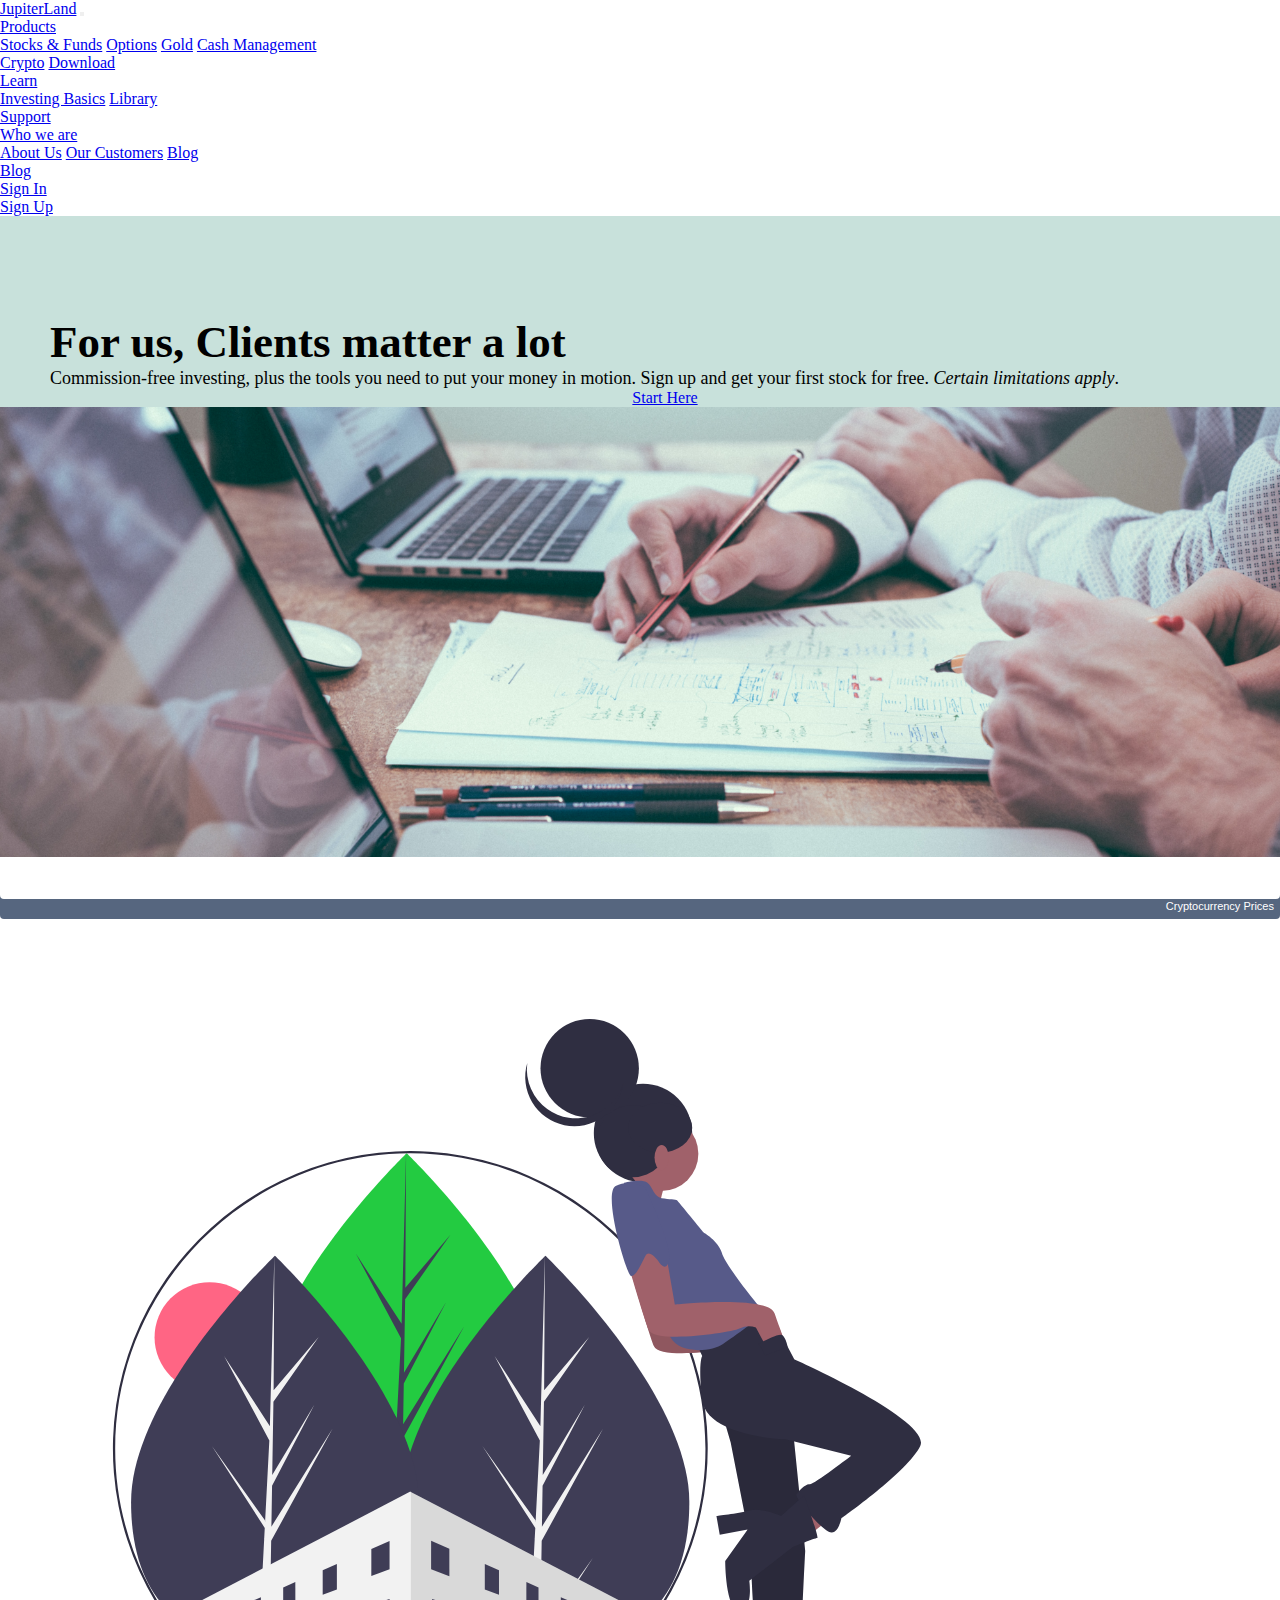
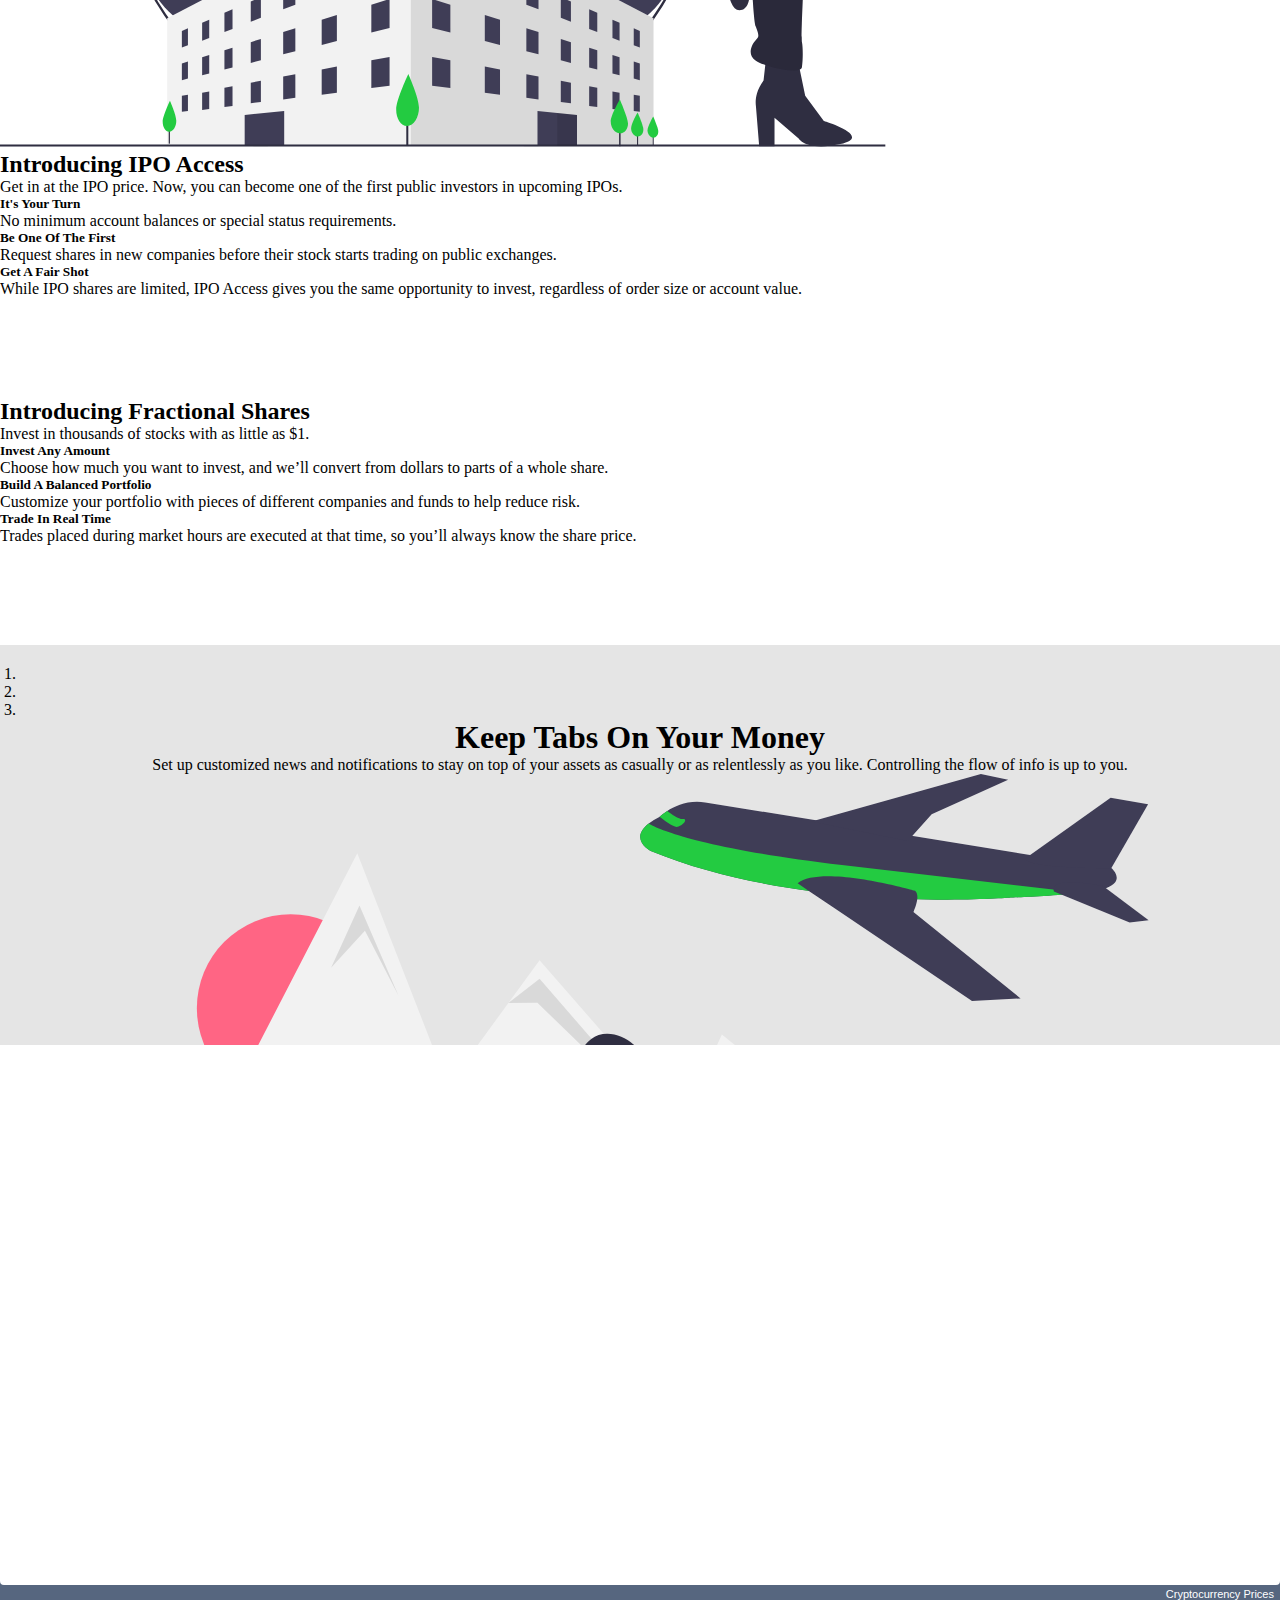
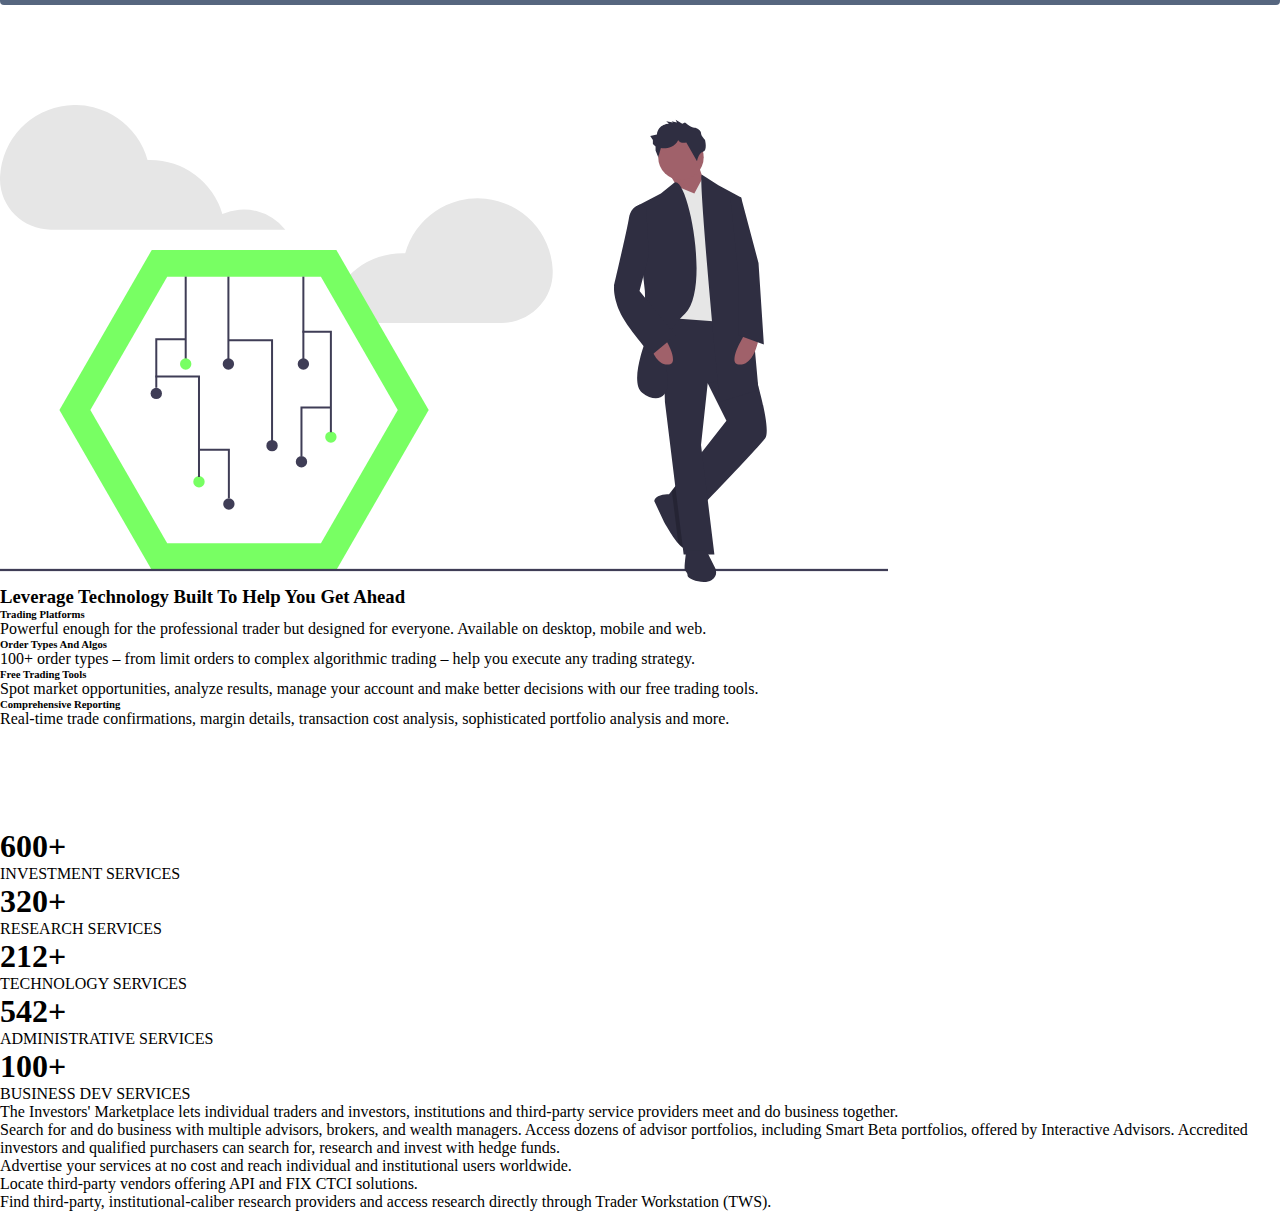
<file: index.html>
<!DOCTYPE html>
<html>
<head>
	<meta charset="utf-8">
	<!doctype html>
	<html lang="en">
	<head>
		<!-- Required meta tags -->
		<meta charset="utf-8">
		<meta http-equiv="X-UA-Compatible" content="IE=edge">
		<meta name="viewport" content="width=device-width, initial-scale=1">

		<!-- bootstrap 4.6 -->
		<link rel="stylesheet" href="https://cdn.jsdelivr.net/npm/bootstrap@4.6.0/dist/css/bootstrap.min.css" integrity="sha384-B0vP5xmATw1+K9KRQjQERJvTumQW0nPEzvF6L/Z6nronJ3oUOFUFpCjEUQouq2+l" crossorigin="anonymous">
		<script src="https://cdn.jsdelivr.net/npm/bootstrap@4.6.0/dist/js/bootstrap.bundle.min.js" integrity="sha384-Piv4xVNRyMGpqkS2by6br4gNJ7DXjqk09RmUpJ8jgGtD7zP9yug3goQfGII0yAns" crossorigin="anonymous"></script>

		<!-- google fonts -->
		<link rel="preconnect" href="https://fonts.googleapis.com">
		<link rel="preconnect" href="https://fonts.gstatic.com" crossorigin>
		<link href="https://fonts.googleapis.com/css2?family=BioRhyme&display=swap" rel="stylesheet">

		<!-- font awesome -->
		<link rel="stylesheet" href="https://pro.fontawesome.com/releases/v5.10.0/css/all.css" integrity="sha384-AYmEC3Yw5cVb3ZcuHtOA93w35dYTsvhLPVnYs9eStHfGJvOvKxVfELGroGkvsg+p" crossorigin="anonymous"/>

		<link rel="stylesheet" href="assets/css/style.css">
		<link rel="favicon" type="image/svg" href="assets/images/bg1.svg">

		<title>JupiterLand | Home</title>
	</head>
	<body>
		<section class="main-section">
			<nav class="navbar navbar-expand-lg navbar-dark bg-dark">
				<a class="navbar-brand" href="index.html">JupiterLand</a>
				<button class="navbar-toggler" type="button" data-toggle="collapse" data-target="#navbar" aria-controls="navbarSupportedContent" aria-expanded="false" aria-label="Toggle navigation">
					<span class="navbar-toggler-icon"></span>
				</button>

				<div class="collapse navbar-collapse" id="navbar">
					<ul class="navbar-nav ml-auto">
						<li class="nav-item dropdown">
							<a class="nav-link dropdown-toggle" href="#" id="navbarDropdown" role="button" data-toggle="dropdown" aria-haspopup="true" aria-expanded="false">
								Products
							</a>
							<div class="dropdown-menu" aria-labelledby="navbarDropdown">
								<a class="dropdown-item" href="#">Stocks & Funds</a>
								<a class="dropdown-item" href="#">Options</a>
								<a class="dropdown-item" href="#">Gold</a>
								<a class="dropdown-item" href="#">Cash Management</a>
								<div class="dropdown-divider"></div>
								<a class="dropdown-item" href="#">Crypto</a>
								<a class="dropdown-item" href="#">Download</a>
							</div>
						</li>
						<li class="nav-item dropdown">
							<a class="nav-link dropdown-toggle" href="#" id="navbarDropdown" role="button" data-toggle="dropdown" aria-haspopup="true" aria-expanded="false">
								Learn
							</a>
							<div class="dropdown-menu" aria-labelledby="navbarDropdown">
								<a class="dropdown-item" href="#">Investing Basics</a>
								<a class="dropdown-item" href="#">Library</a>
							</div>
						</li>
						<li class="nav-item">
							<a class="nav-link" href="#">Support</a>
						</li>
						<li class="nav-item dropdown">
					        <a class="nav-link dropdown-toggle" href="#" id="navbarDropdown" role="button" data-toggle="dropdown" aria-haspopup="true" aria-expanded="false">
					          Who we are
					        </a>
					        <div class="dropdown-menu" aria-labelledby="navbarDropdown">
					          <a class="dropdown-item" href="#">About Us</a>
					          <a class="dropdown-item" href="#">Our Customers</a>
					          <a class="dropdown-item" href="#">Blog</a>
					          <div class="dropdown-divider"></div>
					          <a class="dropdown-item" href="#">Blog</a>
					        </div>
					      </li>
						<li class="nav-item">
							<a class="nav-link text-success" href="login.php">Sign In</a>
						</li>
						<li class="nav-item">
							<a class="nav-link text-warning" href="register.php">Sign Up</a>
						</li>
					</ul>
				</div>
			</nav>
			
			<div class="row">
				
				<div class="main-text col-md-6">
					<div class="container">
						<h1>For us, Clients matter a lot</h1>
						<p>
							Commission-free investing, plus the tools you need to put your money in motion. Sign up and get your first stock for free. <em>Certain limitations apply</em>.
						</p>
						<center>
							<a href="register.php" class="btn act-btn btn-lg btn-success text-warning mt-5">Start Here</a>
						</center>
					</div>
					
				</div>
				<div class="main-section-bg col"></div>
			</div>
			
		</section>
		<!-- widget -->
		<div style="height:62px; background-color: #FFFFFF; overflow:hidden; box-sizing: border-box; border-radius: 4px; text-align: right; line-height:14px; block-size:62px; font-size: 12px; font-feature-settings: normal; text-size-adjust: 100%; box-shadow: inset 0 -20px 0 0 #56667F;padding:1px;padding: 0px; margin: 0px; width: 100%;"><div style="height:40px; padding:0px; margin:0px; width: 100%;"><iframe src="https://widget.coinlib.io/widget?type=horizontal_v2&theme=light&pref_coin_id=1505&invert_hover=" width="100%" height="36px" scrolling="auto" marginwidth="0" marginheight="0" frameborder="0" border="0" style="border:0;margin:0;padding:0;"></iframe></div><div style="color: #FFFFFF; line-height: 14px; font-weight: 400; font-size: 11px; box-sizing: border-box; padding: 2px 6px; width: 100%; font-family: Verdana, Tahoma, Arial, sans-serif;"><a href="https://coinlib.io" target="_blank" style="font-weight: 500; color: #FFFFFF; text-decoration:none; font-size:11px">Cryptocurrency Prices</a></div></div>
		<section class="features">
			<div class="row">
				<div class="col-md-6 features-bg">
					<img src="assets/images/bg1.svg" class="w-100" alt="">
				</div>
				<div class="col features-text">
					<h2>					
						Introducing IPO Access
					</h2>
					<p>
						Get in at the IPO price. Now, you can become one of the first public investors in upcoming IPOs.
					</p>
					<div class="row mt-5">
						<div class="col-2 text-center"><i class="fas fa-medal"></i></div>
						<div class="col">
							<h5>
								It's Your Turn
							</h5>
							<p>
								No minimum account balances or special status requirements.
							</p>
						</div>
					</div>
					<div class="row mt-5">
						<div class="col-2 text-center"><i class="far fa-bell"></i></div>
						<div class="col">
							<h5>
								Be one of the first
							</h5>
							<p>
								Request shares in new companies before their stock starts trading on public exchanges.
							</p>
						</div>
					</div>
					<div class="row mt-5">
						<div class="col-2 text-center"><i class="fas fa-balance-scale"></i></div>
						<div class="col">
							<h5>
								Get a fair shot
							</h5>
							<p>
								While IPO shares are limited, IPO Access gives you the same opportunity to invest, regardless of order size or account value.
							</p>
						</div>
					</div>
				</div>
			</div>
		</section>

		<section class="shares container-fluid">
			<h2>
				Introducing Fractional Shares
			</h2>
			<p>
				Invest in thousands of stocks with as little as $1.
			</p>
			<div class="row mt-5">
				<div class="col-md-3">
					<h5>Invest Any Amount</h5>
					<p>
						Choose how much you want to invest, and we’ll convert from dollars to parts of a whole share.
					</p>
				</div>
				<div class="col-md-3">
					<h5>Build a Balanced Portfolio</h5>
					<p>
						Customize your portfolio with pieces of different companies and funds to help reduce risk.
					</p>
				</div>
				<div class="col-md-3">
					<h5>Trade in Real Time</h5>
					<p>
						Trades placed during market hours are executed at that time, so you’ll always know the share price.
					</p>
				</div>
			</div>
		</section>

		<section class="slider">
			<div id="carouselExampleIndicators" class="carousel slide" data-ride="carousel">
				<ol class="carousel-indicators">
					<li data-target="#carouselExampleIndicators" data-slide-to="0" class="active"></li>
					<li data-target="#carouselExampleIndicators" data-slide-to="1"></li>
					<li data-target="#carouselExampleIndicators" data-slide-to="2"></li>
				</ol>
				<div class="carousel-inner">
					<div class="carousel-item active">
						<div class="row">
							<div class="col">
								<h1>Keep Tabs on Your Money</h1>
								<p>
									Set up customized news and notifications to stay on top of your assets as casually or as relentlessly as you like. Controlling the flow of info is up to you.
								</p>
							</div>
							<div class="col-md-6 slider-img">
								<img src="assets/images/bg3.svg" alt="">
							</div>
						</div>
					</div>
					<div class="carousel-item">
						<div class="row">
							<div class="col">
								<h1>Manage Your Portfolio</h1>
								<p>
									Keep your portfolio in your pocket. Everything you need to manage your assets is available in a single app.
								</p>
							</div>
							<div class="col-md-6 slider-img">
								<img src="assets/images/bg5.svg" alt="">
							</div>
						</div>
					</div>
					<div class="carousel-item">
						<div class="row">
							<div class="col">
								<h1>Learn As You Grow</h1>
								<p>
									Our goal is to make investing in financial markets more affordable, more intuitive, and more fun, no matter how much experience you have (or don’t have).
								</p>
							</div>
							<div class="col-md-6 slider-img">
								<img src="assets/images/bg4.svg" alt="">
							</div>
						</div>
					</div>
				</div>
			</div>
		</section>

		<!-- widget 2 -->

		<div style="height:560px; width: 100%; background-color: #FFFFFF; overflow:hidden; box-sizing: border-box; border-radius: 4px; text-align: right; line-height:14px; font-size: 12px; font-feature-settings: normal; text-size-adjust: 100%; box-shadow: inset 0 -20px 0 0 #56667F;padding:1px;padding: 0px; margin: 0px; width: 100%;"><div style="height:540px; padding:0px; margin:0px; width: 100%;"><iframe src="https://widget.coinlib.io/widget?type=chart&theme=light&coin_id=859&pref_coin_id=1505" width="100%" height="536px" scrolling="auto" marginwidth="0" marginheight="0" frameborder="0" border="0" style="border:0;margin:0;padding:0;line-height:14px;"></iframe></div><div style="color: #FFFFFF; line-height: 14px; font-weight: 400; font-size: 11px; box-sizing: border-box; padding: 2px 6px; width: 100%; font-family: Verdana, Tahoma, Arial, sans-serif;"><a href="https://coinlib.io" target="_blank" style="font-weight: 500; color: #FFFFFF; text-decoration:none; font-size:11px">Cryptocurrency Prices</a></div></div>

		<!-- /widget 2 -->

		<section class="features2 container-fluid">
			<div class="row">
				<div class="col-md-6 features2-image">
					<img src="assets/images/bg6.svg" class="w-100" alt="">
				</div>
				<div class="col features2-text">
					<h3>
						Leverage Technology Built to Help You Get Ahead
					</h3>
					<div class="row">
						<div class="col-md-6">
							<h6>Trading Platforms</h6>
							<p>
								Powerful enough for the professional trader but designed for everyone. Available on desktop, mobile and web.
							</p>
						</div>
						<div class="col-md-6">
							<h6>Order Types and Algos</h6>
							<p>
								100+ order types – from limit orders to complex algorithmic trading – help you execute any trading strategy.
							</p>
						</div>
						<div class="col-md-6">
							<h6>Free Trading Tools</h6>
							<p>
								Spot market opportunities, analyze results, manage your account and make better decisions with our free trading tools.
							</p>
						</div>
						<div class="col-md-6">
							<h6>Comprehensive Reporting</h6>
							<p>
								Real-time trade confirmations, margin details, transaction cost analysis, sophisticated portfolio analysis and more.
							</p>
						</div>
					</div>
				</div>
			</div>
		</section>
		<section class="marketplace container-fluid">
			<div class="row text-center justify-content-between">
				<div class="col-6 col-md-2">
					<h1 class="text-danger">600+</h1>
					<p>INVESTMENT SERVICES</p>
				</div>
				<div class="col-6 col-md-4 col-lg-2">
					<h1 class="text-danger">320+</h1>
					<p>RESEARCH SERVICES</p>
				</div>
				<div class="col-6 col-md-4 col-lg-2">
					<h1 class="text-danger">212+</h1>
					<p>TECHNOLOGY SERVICES</p>
				</div>
				<div class="col-6 col-md-4 col-lg-2">
					<h1 class="text-danger">542+</h1>
					<p>ADMINISTRATIVE SERVICES</p>
				</div>
				<div class="col-6 col-md-4 col-lg-2">
					<h1 class="text-danger">100+</h1>
					<p>BUSINESS DEV SERVICES</p>
				</div>
			</div>
			<article class="container">
				<p>
					The Investors' Marketplace lets individual traders and investors, institutions and third-party service providers meet and do business together.
					<br>
					Search for and do business with multiple advisors, brokers, and wealth managers. Access dozens of advisor portfolios, including Smart Beta portfolios, offered by Interactive Advisors. Accredited investors and qualified purchasers can search for, research and invest with hedge funds.
				</p>
				<ul>
					<li>
						Advertise your services at no cost and reach individual and institutional users worldwide.
					</li>
					<li>
						Locate third-party vendors offering API and FIX CTCI solutions.
					</li>
					<li>
						Find third-party, institutional-caliber research providers and access research directly through Trader Workstation (TWS).
					</li>
				</ul>
			</article>
		</section>

		<!-- JavaScript -->

		<script src="https://code.jquery.com/jquery-3.5.1.slim.min.js" integrity="sha384-DfXdz2htPH0lsSSs5nCTpuj/zy4C+OGpamoFVy38MVBnE+IbbVYUew+OrCXaRkfj" crossorigin="anonymous"></script>
		<script src="https://cdn.jsdelivr.net/npm/popper.js@1.16.1/dist/umd/popper.min.js" integrity="sha384-9/reFTGAW83EW2RDu2S0VKaIzap3H66lZH81PoYlFhbGU+6BZp6G7niu735Sk7lN" crossorigin="anonymous"></script>
		<script src="https://cdn.jsdelivr.net/npm/bootstrap@4.6.0/dist/js/bootstrap.min.js" integrity="sha384-+YQ4JLhjyBLPDQt//I+STsc9iw4uQqACwlvpslubQzn4u2UU2UFM80nGisd026JF" crossorigin="anonymous"></script>

	</body>
	</html>
	<title></title>
	<link rel="stylesheet" href="">
</head>
<body>
	
</body>
</html>
</file>
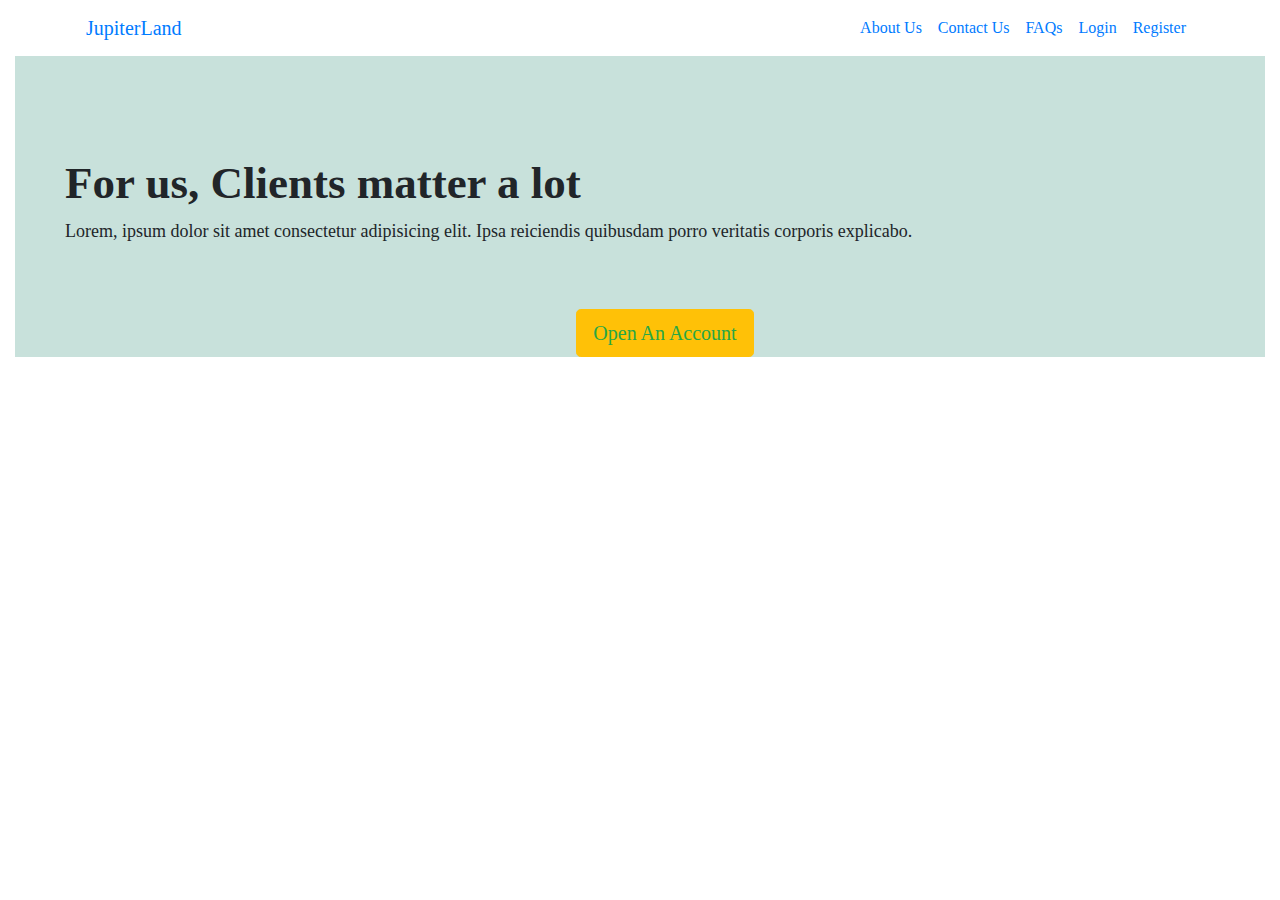
<file: template.html>
<!doctype html>
<html lang="en">
<head>
	<!-- Required meta tags -->
	<meta charset="utf-8">
	<meta http-equiv="X-UA-Compatible" content="IE=edge">
	<meta name="viewport" content="width=device-width, initial-scale=1">

	<!-- bootstrap 4 -->
	<link rel="stylesheet" href="https://maxcdn.bootstrapcdn.com/bootstrap/4.0.0/css/bootstrap.min.css" integrity="sha384-Gn5384xqQ1aoWXA+058RXPxPg6fy4IWvTNh0E263XmFcJlSAwiGgFAW/dAiS6JXm" crossorigin="anonymous">

	<!-- font awesome -->
	<link rel="stylesheet" href="https://pro.fontawesome.com/releases/v5.10.0/css/all.css" integrity="sha384-AYmEC3Yw5cVb3ZcuHtOA93w35dYTsvhLPVnYs9eStHfGJvOvKxVfELGroGkvsg+p" crossorigin="anonymous"/>

	<link rel="stylesheet" href="assets/css/style.css">

	<title>jupiterland | Home</title>
</head>
<body class="container-fluid">
	<section class="main-section">
		<nav class="navbar navbar-expand-lg container">
			<a class="navbar-brand" href="#">JupiterLand</a>
			<button class="navbar-toggler" type="button" data-toggle="collapse" data-target="#navbar" aria-controls="navbar" aria-expanded="false" aria-label="Toggle navigation">
				<span class="navbar-toggler-icon"></span>
			</button>

			<div class="collapse navbar-collapse d-flex justify-content-end" id="navbar">
				<ul class="navbar-nav">
					<li class="nav-item active">
						<a class="nav-link" href="#">About Us <span class="sr-only">(current)</span></a>
					</li>
					<li class="nav-item">
						<a class="nav-link" href="#">Contact Us</a>
					</li>
					<li class="nav-item">
						<a class="nav-link" href="#">FAQs</a>
					</li>
					<li class="nav-item">
						<a class="nav-link" href="#">Login</a>
					</li>
					<li class="nav-item">
						<a class="nav-link" href="#">Register</a>
					</li>
				</ul>
			</div>
		</nav>
		<div class="main-section-bg"></div>
		<div class="main-text">
			<h1>For us, Clients matter a lot</h1>
			<p>
				Lorem, ipsum dolor sit amet consectetur adipisicing elit. Ipsa reiciendis quibusdam porro veritatis corporis explicabo.
			</p>
			<center>
				<a href="login.php" class="btn act-btn btn-lg btn-warning text-success mt-5">Open An Account</a>
			</center>
		</div>
	</section>

	<!-- JavaScript -->

	<script src="https://code.jquery.com/jquery-3.2.1.slim.min.js" integrity="sha384-KJ3o2DKtIkvYIK3UENzmM7KCkRr/rE9/Qpg6aAZGJwFDMVNA/GpGFF93hXpG5KkN" crossorigin="anonymous"></script>

	<script src="https://cdnjs.cloudflare.com/ajax/libs/popper.js/1.12.9/umd/popper.min.js" integrity="sha384-ApNbgh9B+Y1QKtv3Rn7W3mgPxhU9K/ScQsAP7hUibX39j7fakFPskvXusvfa0b4Q" crossorigin="anonymous"></script>

	<script src="https://maxcdn.bootstrapcdn.com/bootstrap/4.0.0/js/bootstrap.min.js" integrity="sha384-JZR6Spejh4U02d8jOt6vLEHfe/JQGiRRSQQxSfFWpi1MquVdAyjUar5+76PVCmYl" crossorigin="anonymous"></script>

</body>
</html>
</file>
<file: assets/css/style.css>
*{
	box-sizing: border-box;
	padding: 0;
	margin: 0;
}
body{
	width: 100%;
	font-family: 'Andada Pro', serif;
}
h1, h2, h3, h4, h5, h6{
	font-weight: 800;
	text-transform: capitalize;
}
p{
	.font-size: 1.1em;
}
.main-section .col{
	height: 450px;
}
.main-section-bg{
	background: url('../images/bg.jpg');
	background-size: cover;
	background-repeat: no-repeat;
	background-position: center;
}
.main-text{
	background: #c8e1db;
	padding-left: 50px;
}
.main-text h1{
	padding-top: 100px;
	font-size: 45px;
	text-transform: none;
}
.main-text p{
	font-size: 18px;
}
.features{
	margin-top: 100px;
}
.features i{
	font-size: 30px;
	margin-top: 5px;
	text-align: center;
}
.shares{
	margin-top: 100px;
}
.slider{
	height: 400px;
	margin-top: 100px;
	background: rgba(0, 0, 0, 0.1);
	overflow: hidden;
}
.slider .carousel{
	height: 100%;
	padding: 20px;
	text-align: center;
}
.slider img {
	width: 100%;
}
.slider .carousel-control-prev, .slider .carousel-control-next{
	color: black;
}
.features2{
	margin-top: 100px;
}
.marketplace{
	margin-top: 100px;
}
@media screen and (max-width: 380px){
	.row{
		margin: 0;
		padding: 0;
	}
	.slider{
		height: 90vh;
	}
	.features .features-bg, .features2 .features2-image{
		margin-bottom: 30px;
	}
}
</file>
